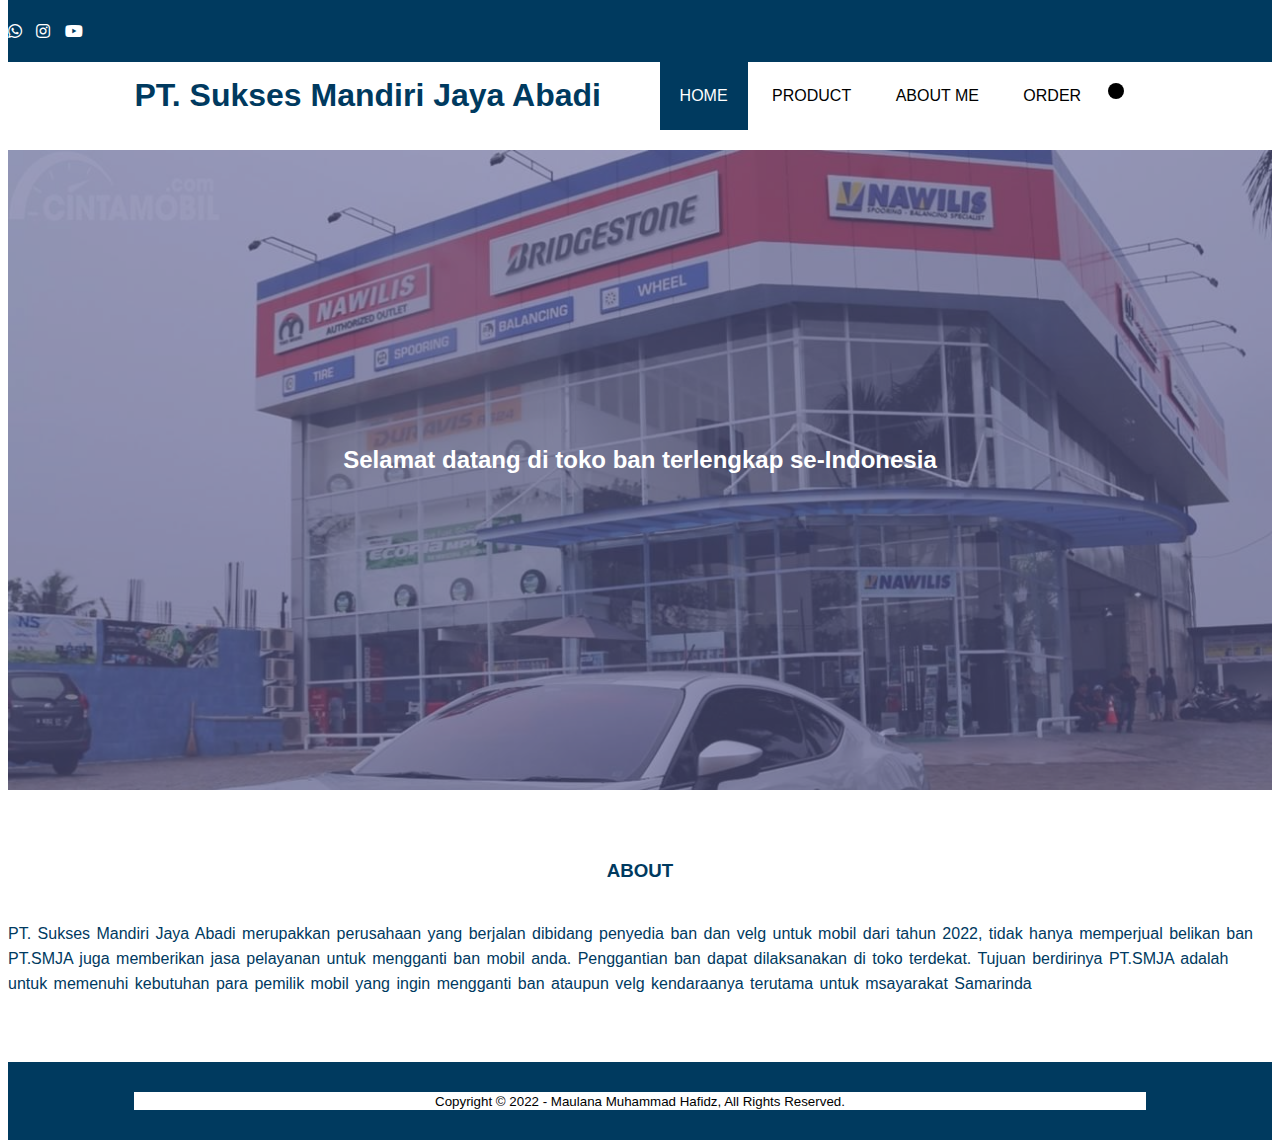
<file: Postest 4/index.html>
<!DOCTYPE html>
<html>
<head>
	<meta charset="utf-8">
	<meta name="viewport" content="width=device-width, initial-scale=1">
	<title>Postest 4 Maulana</title>
	<link rel="stylesheet" type="text/css" href="css/style.css">
	<link rel="stylesheet" type="text/css" href="https://cdnjs.cloudflare.com/ajax/libs/font-awesome/5.15.3/css/all.min.css">
</head>
<body>

	<!-- header -->
	<div class="medsos">
		<div>
			<ul>
				<br>
				<li><a href="#"><i class="fab fa-whatsapp" id ="pop-up"></i></a></li>
				<li><a href="https://www.instagram.com/maulanahfdz"><i class="fab fa-instagram"></i></a></li>
				<li><a href="#"><i class="fab fa-youtube"></i></a></li>
			</ul>
		</div>
	</div>
	<header>
		<div class="container">
		<h1><a href="index.html"></a>PT. Sukses Mandiri Jaya Abadi</h1>
		<ul>
			<li class="active"><a href="index.html">HOME</a></li>
			<li><a href="product.html">PRODUCT</a></li>
			<li><a href="biodata.html">ABOUT ME</a></li>
			<li><a href="form.php">ORDER</a></li>
			<li>
				<label>
					<input type="checkbox" class="checkbox" id="tombol">
					<span class="check"></span>
				</label>
			</li>
		</ul>
		</div>
	</header>

	<!-- banner -->
	<section class="banner">
		<h2>Selamat datang di toko ban terlengkap se-Indonesia</h2>
	</section>

	<!-- about -->
	<section class="about">
		<div>
			<h3>ABOUT</h3>
			<p>PT. Sukses Mandiri Jaya Abadi merupakkan perusahaan yang berjalan dibidang penyedia ban dan velg untuk mobil dari tahun 2022, tidak hanya memperjual belikan ban PT.SMJA juga memberikan jasa pelayanan untuk mengganti ban mobil anda. Penggantian ban dapat dilaksanakan di toko terdekat. Tujuan berdirinya PT.SMJA adalah untuk memenuhi kebutuhan para pemilik mobil yang ingin mengganti ban ataupun velg kendaraanya terutama untuk msayarakat Samarinda</p>
		</div>
	</section>

	<!-- footer -->
	<footer>
		<div class="container">
			<small> Copyright &copy; 2022 - Maulana Muhammad Hafidz, All Rights Reserved.</small>
		</div>
	</footer>
	<script src="main.js"> </script>
	<script>
        var tombol = document.getElementById("tombol");

        tombol.onclick = function(){
            document.body.classList.toggle("mode-gelap");
        }
    </script>
</body>
</html>
</file>
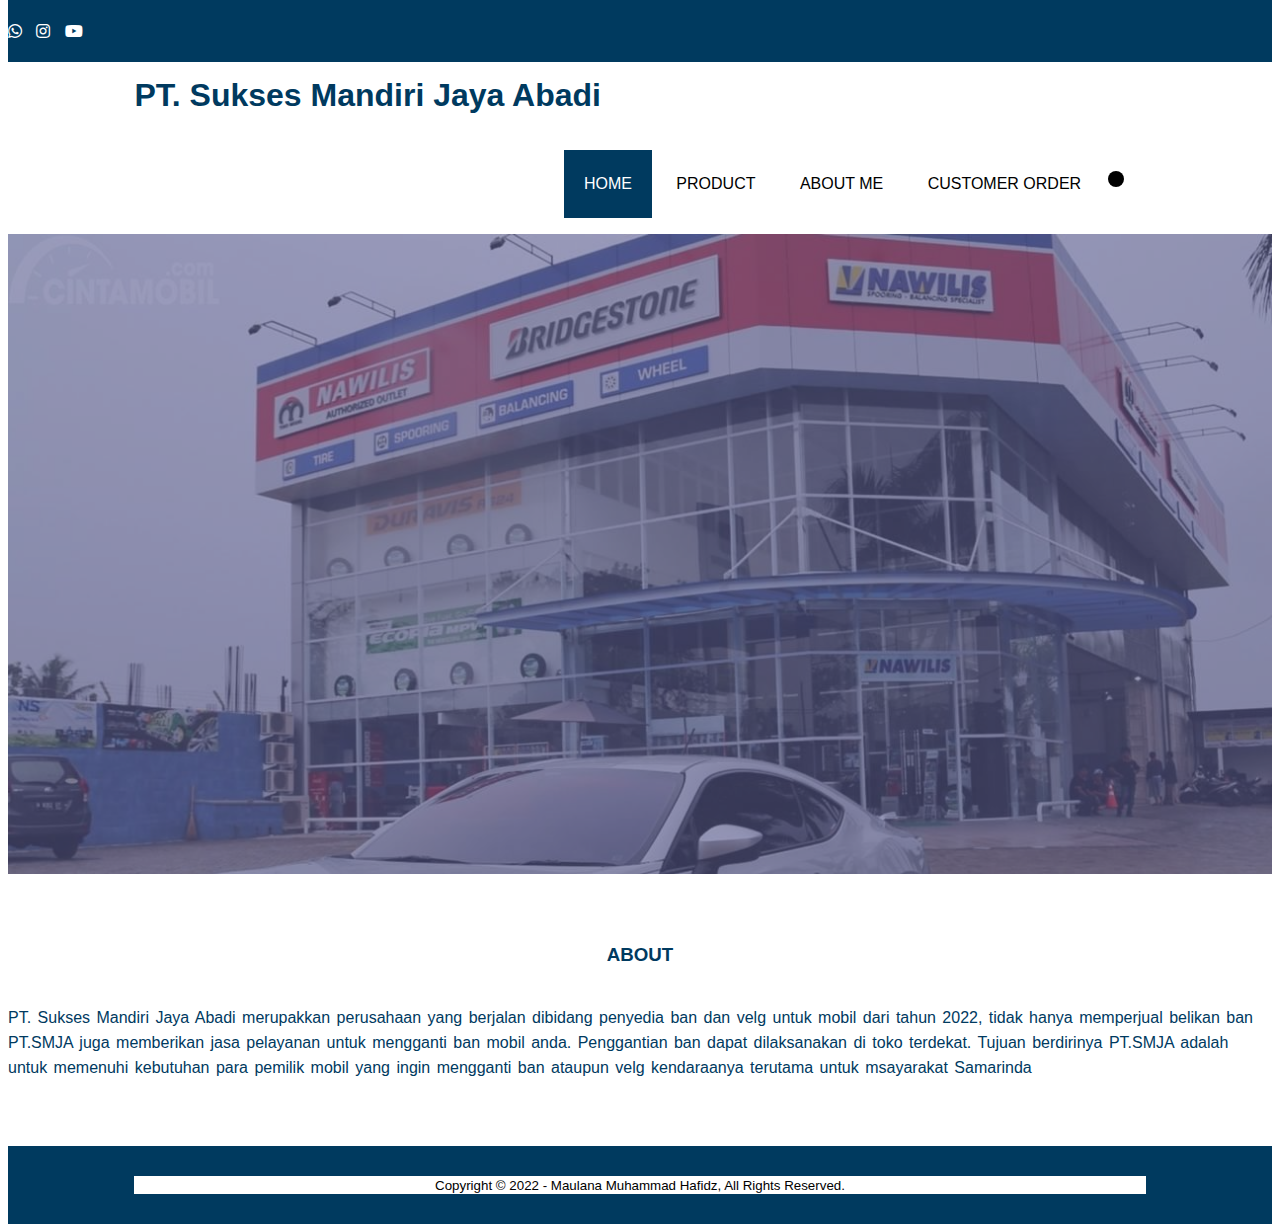
<file: Postest 5/index.html>
<!DOCTYPE html>
<html>
<head>
	<meta charset="utf-8">
	<meta name="viewport" content="width=device-width, initial-scale=1">
	<title>Postest 5 Maulana</title>
	<link rel="stylesheet" type="text/css" href="css/style.css">
	<link rel="stylesheet" type="text/css" href="https://cdnjs.cloudflare.com/ajax/libs/font-awesome/5.15.3/css/all.min.css">
</head>
<body>

	<!-- header -->
	<div class="medsos">
		<div>
			<ul>
				<br>
				<li><a href="#"><i class="fab fa-whatsapp" id ="pop-up"></i></a></li>
				<li><a href="https://www.instagram.com/maulanahfdz"><i class="fab fa-instagram"></i></a></li>
				<li><a href="#"><i class="fab fa-youtube"></i></a></li>
			</ul>
		</div>
	</div>
	<header>
		<div class="container">
		<h1><a href="index.html"></a>PT. Sukses Mandiri Jaya Abadi</h1>
		<ul>
			<li class="active"><a href="index.html">HOME</a></li>
			<li><a href="product.html">PRODUCT</a></li>
			<li><a href="biodata.html">ABOUT ME</a></li>
			<li><a href="index.php">CUSTOMER ORDER</a></li>
			<li>
				<label>
					<input type="checkbox" class="checkbox" id="tombol">
					<span class="check"></span>
				</label>
			</li>
		</ul>
		</div>
	</header>

	<!-- banner -->
	<section class="banner">
	</section>

	<!-- about -->
	<section class="about">
		<div>
			<h3>ABOUT</h3>
			<p>PT. Sukses Mandiri Jaya Abadi merupakkan perusahaan yang berjalan dibidang penyedia ban dan velg untuk mobil dari tahun 2022, tidak hanya memperjual belikan ban PT.SMJA juga memberikan jasa pelayanan untuk mengganti ban mobil anda. Penggantian ban dapat dilaksanakan di toko terdekat. Tujuan berdirinya PT.SMJA adalah untuk memenuhi kebutuhan para pemilik mobil yang ingin mengganti ban ataupun velg kendaraanya terutama untuk msayarakat Samarinda</p>
		</div>
	</section>

	<!-- footer -->
	<footer>
		<div class="container">
			<small> Copyright &copy; 2022 - Maulana Muhammad Hafidz, All Rights Reserved.</small>
		</div>
	</footer>
	<script src="main.js"> </script>
	<script>
        var tombol = document.getElementById("tombol");

        tombol.onclick = function(){
            document.body.classList.toggle("mode-gelap");
        }
    </script>
</body>
</html>
</file>
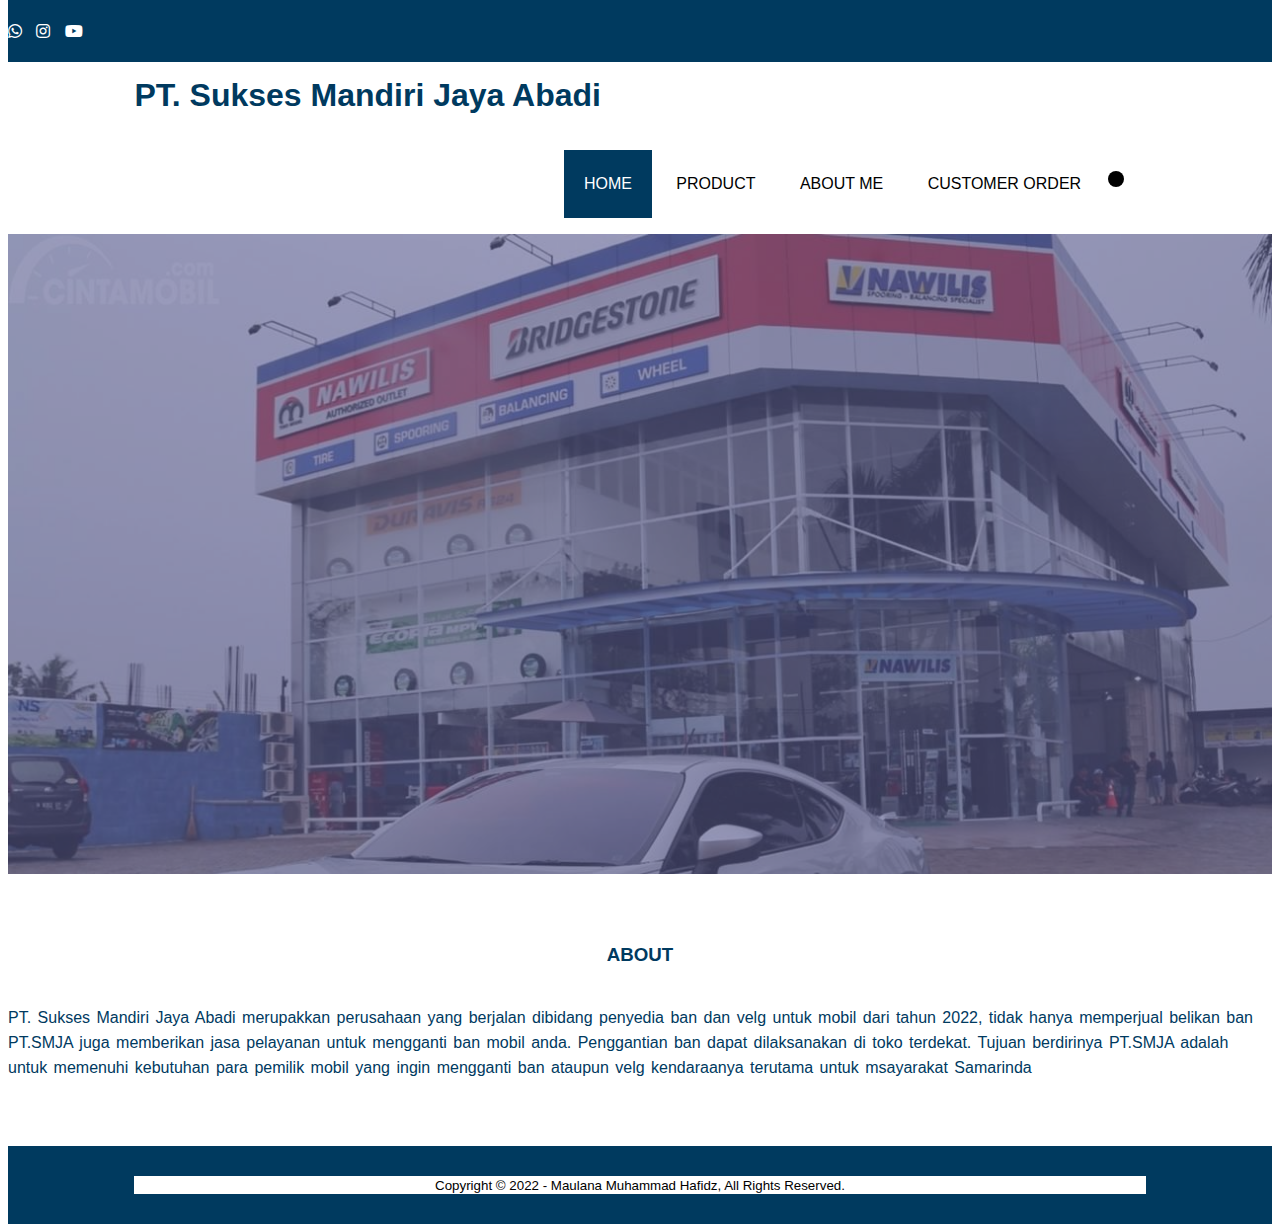
<file: Postest 6/index.html>
<!DOCTYPE html>
<html>
<head>
	<meta charset="utf-8">
	<meta name="viewport" content="width=device-width, initial-scale=1">
	<title>Postest 6 Maulana</title>
	<link rel="stylesheet" type="text/css" href="css/style.css">
	<link rel="stylesheet" type="text/css" href="https://cdnjs.cloudflare.com/ajax/libs/font-awesome/5.15.3/css/all.min.css">
</head>
<body>

	<!-- header -->
	<div class="medsos">
		<div>
			<ul>
				<br>
				<li><a href="#"><i class="fab fa-whatsapp" id ="pop-up"></i></a></li>
				<li><a href="https://www.instagram.com/maulanahfdz"><i class="fab fa-instagram"></i></a></li>
				<li><a href="#"><i class="fab fa-youtube"></i></a></li>
			</ul>
		</div>
	</div>
	<header>
		<div class="container">
		<h1><a href="index.html"></a>PT. Sukses Mandiri Jaya Abadi</h1>
		<ul>
			<li class="active"><a href="index.html">HOME</a></li>
			<li><a href="product.html">PRODUCT</a></li>
			<li><a href="biodata.html">ABOUT ME</a></li>
			<li><a href="index.php">CUSTOMER ORDER</a></li>
			<li>
				<label>
					<input type="checkbox" class="checkbox" id="tombol">
					<span class="check"></span>
				</label>
			</li>
		</ul>
		</div>
	</header>

	<!-- banner -->
	<section class="banner">
	</section>

	<!-- about -->
	<section class="about">
		<div>
			<h3>ABOUT</h3>
			<p>PT. Sukses Mandiri Jaya Abadi merupakkan perusahaan yang berjalan dibidang penyedia ban dan velg untuk mobil dari tahun 2022, tidak hanya memperjual belikan ban PT.SMJA juga memberikan jasa pelayanan untuk mengganti ban mobil anda. Penggantian ban dapat dilaksanakan di toko terdekat. Tujuan berdirinya PT.SMJA adalah untuk memenuhi kebutuhan para pemilik mobil yang ingin mengganti ban ataupun velg kendaraanya terutama untuk msayarakat Samarinda</p>
		</div>
	</section>

	<!-- footer -->
	<footer>
		<div class="container">
			<small> Copyright &copy; 2022 - Maulana Muhammad Hafidz, All Rights Reserved.</small>
		</div>
	</footer>
	<script src="main.js"> </script>
	<script>
        var tombol = document.getElementById("tombol");

        tombol.onclick = function(){
            document.body.classList.toggle("mode-gelap");
        }
    </script>
</body>
</html>
</file>
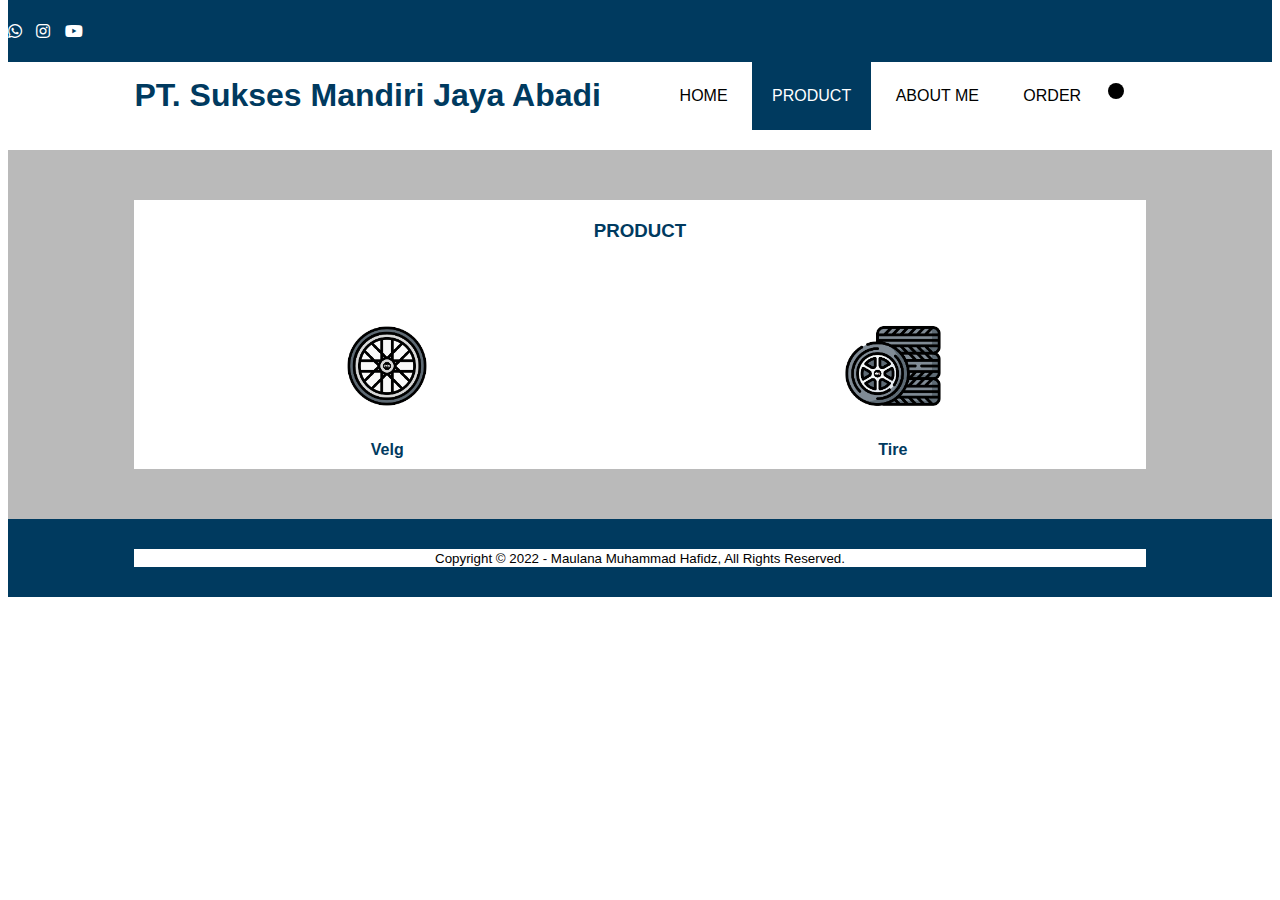
<file: Postest 4/product.html>
<!DOCTYPE html>
<html>
<head>
	<meta charset="utf-8">
	<meta name="viewport" content="width=device-width, initial-scale=1">
	<title>Product</title>
	<link rel="stylesheet" type="text/css" href="css/style.css">
	<link rel="stylesheet" type="text/css" href="https://cdnjs.cloudflare.com/ajax/libs/font-awesome/5.15.3/css/all.min.css">
</head>
<body>

	<!-- header -->
	<div class="medsos">
		<div>
			<ul>
				<br>
				<li><a href="#"><i class="fab fa-whatsapp"></i></a></li>
				<li><a href="https://www.instagram.com/maulanahfdz"><i class="fab fa-instagram"></i></a></li>
				<li><a href="#"><i class="fab fa-youtube"></i></a></li>
			</ul>
		</div>
	</div>
	<header>
		<div class="container">
		<h1><a href="index.html"></a>PT. Sukses Mandiri Jaya Abadi</h1>
		<ul>
			<li><a href="index.html">HOME</a></li>
			<li class="active"><a href="product.html">PRODUCT</a></li>
			<li><a href="biodata.html">ABOUT ME</a></li>
			<li><a href="form.php">ORDER</a></li>
			<li>
				<label>
					<input type="checkbox" class="checkbox" id="tombol">
					<span class="check"></span>
				</label>
			</li>
		</ul>
		</div>
	</header>

    <!-- Product -->
    <section class="product">
        <div class="container">
            <h3>PRODUCT</h3>
            <div class="box">
                <div class="col-2">
                    <div class="icon"><img src="img/hsr-wheel-jual-velg-mobil.png" width="150px"  height="150px"></div>
                    <h4>Velg</h4>
                </div>
                <div class="col-2">
                    <div class="icon"><img src="img/hsr-wheel-jual-ban-mobil.png" width="150px" height="150px"></div>
                    <h4>Tire</h4>
                </div>
            </div>
        </div>
    </section>

	<!-- footer -->
	<footer>
		<div class="container">
			<small> Copyright &copy; 2022 - Maulana Muhammad Hafidz, All Rights Reserved.</small>
		</div>
	</footer>
	<script>
        var tombol = document.getElementById("tombol");

        tombol.onclick = function(){
            document.body.classList.toggle("mode-gelap");
        }
    </script>
</body>
</html>
</file>
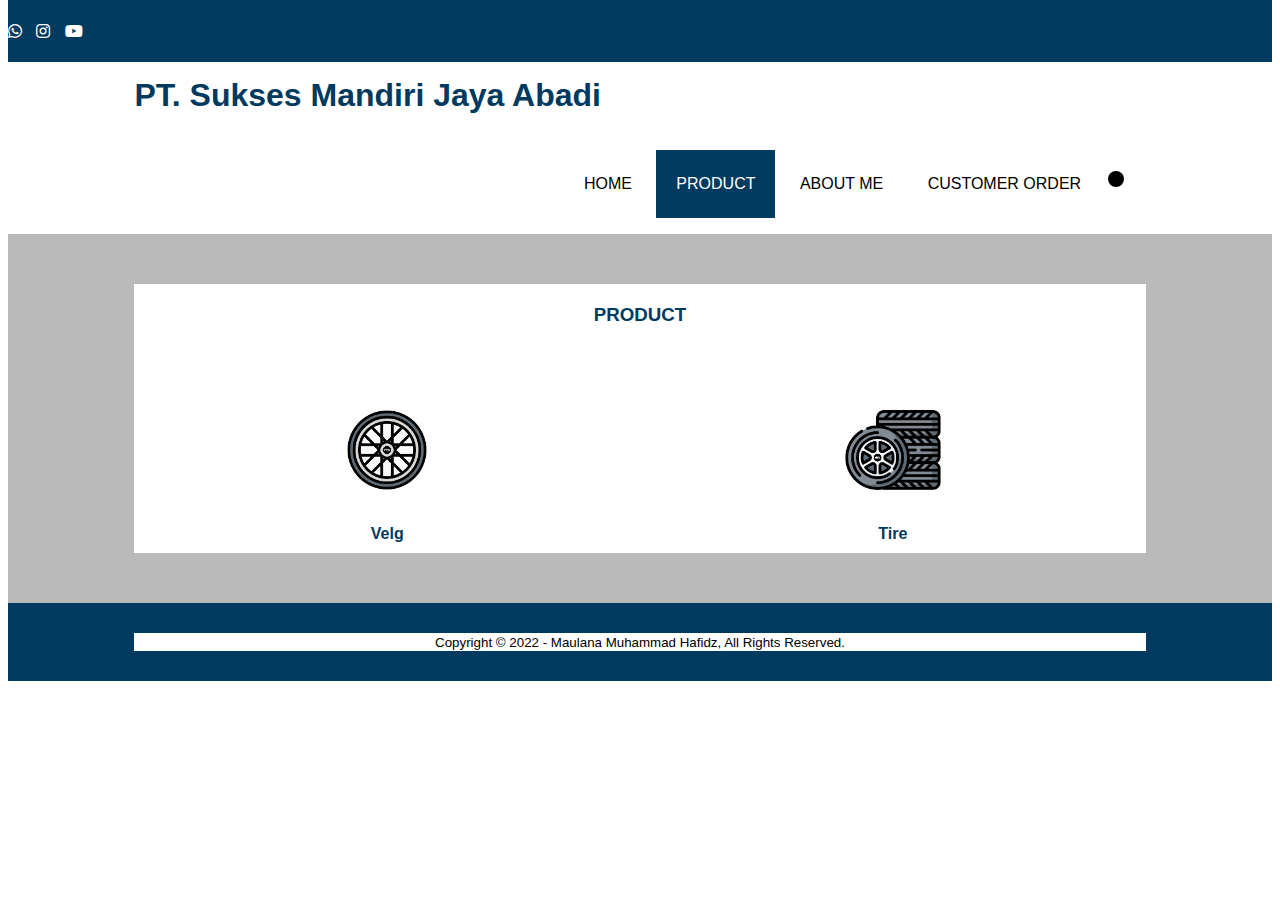
<file: Postest 5/product.html>
<!DOCTYPE html>
<html>
<head>
	<meta charset="utf-8">
	<meta name="viewport" content="width=device-width, initial-scale=1">
	<title>Product</title>
	<link rel="stylesheet" type="text/css" href="css/style.css">
	<link rel="stylesheet" type="text/css" href="https://cdnjs.cloudflare.com/ajax/libs/font-awesome/5.15.3/css/all.min.css">
</head>
<body>

	<!-- header -->
	<div class="medsos">
		<div>
			<ul>
				<br>
				<li><a href="#"><i class="fab fa-whatsapp"></i></a></li>
				<li><a href="https://www.instagram.com/maulanahfdz"><i class="fab fa-instagram"></i></a></li>
				<li><a href="#"><i class="fab fa-youtube"></i></a></li>
			</ul>
		</div>
	</div>
	<header>
		<div class="container">
		<h1><a href="index.html"></a>PT. Sukses Mandiri Jaya Abadi</h1>
		<ul>
			<li><a href="index.html">HOME</a></li>
			<li class="active"><a href="product.html">PRODUCT</a></li>
			<li><a href="biodata.html">ABOUT ME</a></li>
			<li><a href="index.php">CUSTOMER ORDER</a></li>
			<li>
				<label>
					<input type="checkbox" class="checkbox" id="tombol">
					<span class="check"></span>
				</label>
			</li>
		</ul>
		</div>
	</header>

    <!-- Product -->
    <section class="product">
        <div class="container">
            <h3>PRODUCT</h3>
            <div class="box">
                <div class="col-2">
                    <div class="icon"><img src="img/hsr-wheel-jual-velg-mobil.png" width="150px"  height="150px"></div>
                    <h4>Velg</h4>
                </div>
                <div class="col-2">
                    <div class="icon"><img src="img/hsr-wheel-jual-ban-mobil.png" width="150px" height="150px"></div>
                    <h4>Tire</h4>
                </div>
            </div>
        </div>
    </section>

	<!-- footer -->
	<footer>
		<div class="container">
			<small> Copyright &copy; 2022 - Maulana Muhammad Hafidz, All Rights Reserved.</small>
		</div>
	</footer>
	<script>
        var tombol = document.getElementById("tombol");

        tombol.onclick = function(){
            document.body.classList.toggle("mode-gelap");
        }
    </script>
</body>
</html>
</file>
<file: Postest 4/css/style.css>
*{
	padding: 0;
	margin-top: 0;
	font-family: sans-serif;
}
:root{
	--warna-utama: #77777782;
	--warna-kedua: #fff;
	--warna-tiga: #fff;
}
body{
	background-color: var(--warna-tiga);
}
.mode-gelap{
	--warna-utama: #000;
	/* --warna-kedua: #16213E; */
	--warna-tiga: #000;
}
a{
	color: inherit;
	text-decoration: none;
}
.medsos{
	padding: 5px 0;
	background-color: #003A5F		;
}
.medsos	ul li {
	display: inline-block;
	color: white;
	margin-right: 10px;
}
.container{
	background-color: var(--warna-kedua);
	width: 80%;
	margin: 0 auto;
}
.container:after{
	content: " ";
	display: block;
	clear: both;
}
.container small{
	color: #000;
}
header h1{
	float: left;
	padding: 15px 0px;
	color: #003A5F;
}
header ul{
	float: right;
}
header ul li{
	display: inline-block;
}
header ul li a{
	padding: 25px 20px;
	display: inline-block;
}
header ul li a:hover{
	background-color: #003A5F;
	color: #fff;
}
.active{
	background-color: #003A5F;
	color: #fff;
}
.banner{
	height: 60vh;
	background-image: url(../img/background_banner.png);
	background-size: cover;
	position: relative;
	display: flex;
	justify-content: center;
	align-items: center;
}
.banner:after{
	content: " ";
	display: block;
	position: absolute;
	top: 0;
	left: 0;
	right: 0;
	bottom: 0;
	background-color: rgba(90, 91, 143, 0.6);
}
.banner h2{
	color: #fff;
	z-index: 1;
	padding: 20px 25px;
	border: none;
}
section{
	padding: 50px 0;
}
section h3{
	text-align: center;
	padding: 20px 0;
	color: #003A5F;
}
.about p{
	background-color: var(--warna-tiga);
	color: #003A5F;
	word-spacing: 2px;
	line-height: 25px;
}
.contact{
	background-color: #B3FAE9;
}
footer{
	padding: 30px 0;
	background-color: #003A5F;
	color: #FFC300;
	text-align: center;
}
.product{
	background-color: var(--warna-utama);
}
.box{
	color: #003A5F;
}
.box :after{
	content : " ";
	display: block;
	clear: both;
}
.box .col-2{
	width: 50%;
	padding: 10px;
	box-sizing: border-box;
	text-align: center;
	float: left;
}
.icon{
	width: 150px;
	height: 150px;
	border-radius: 50%;
	text-align: center;
	Line-height: 70px;
	font-size: 20px;
	margin: 0 auto;
}
.box .col-2 h4{
	margin: 0px 0;
}
.biodata{
	background-color: var(--warna-utama);
}
.biodata .container h3 table{
	background-color:white ;
}
.check-box{
    justify-content: center;
    display: flex;
    align-items: center;
}

input[type="checkbox"]{
    -webkit-appearance: none;
    display: none;
    visibility: hidden;
}

input[type="checkbox"]:checked ~ .check:before{
    transform: translateX(20px);
}

input[type="checkbox"]:checked ~ .check:before{
    background-color: #fff;
    box-shadow: 0 0 0 50000px #000;
}

.check:before,
.check:after {
    border-radius: 50%;
    content: '';
    height: 16px;
    position: absolute;
    top: 2px;
    transition: transform 0.5s ease;
    width: 16px;
}

.check:before {
    background-color: #000;
    left: 2px;
}

.check {
    background-color: #fff;
    border-radius: 20px;
    cursor: pointer;
    display: block;
    height: 20px;
    overflow: hidden;
    position: relative;
    transition: background-color 0.5s ease-in, 
    box-shadow 0.5s ease-in;

    width: 40px;
}

.atas {
	background-color: #003A5F;
	color: goldenrod;
	font-family: 'Courier New', Courier, monospace;
}

.bawah {
	background-color: rgb(171, 171, 171);
	color: black;
	font-family: 'Times New Roman', Times, serif;
}
</file>
<file: Postest 5/css/style.css>
*{
	padding: 0;
	margin-top: 0;
	font-family: sans-serif;
}
:root{
	--warna-utama: #77777782;
	--warna-kedua: #fff;
	--warna-tiga: #fff;
}
body{
	background-color: var(--warna-tiga);
}
.mode-gelap{
	--warna-utama: #000;
	/* --warna-kedua: #16213E; */
	--warna-tiga: #000;
}
a{
	color: inherit;
	text-decoration: none;
}
.medsos{
	padding: 5px 0;
	background-color: #003A5F		;
}
.medsos	ul li {
	display: inline-block;
	color: white;
	margin-right: 10px;
}
.container{
	background-color: var(--warna-kedua);
	width: 80%;
	margin: 0 auto;
}
.container:after{
	content: " ";
	display: block;
	clear: both;
}
.container small{
	color: #000;
}
header h1{
	float: left;
	padding: 15px 0px;
	color: #003A5F;
}
header ul{
	float: right;
}
header ul li{
	display: inline-block;
}
header ul li a{
	padding: 25px 20px;
	display: inline-block;
}
header ul li a:hover{
	background-color: #003A5F;
	color: #fff;
}
.active{
	background-color: #003A5F;
	color: #fff;
}
.banner{
	height: 60vh;
	background-image: url(../img/background_banner.png);
	background-size: cover;
	position: relative;
	display: flex;
	justify-content: center;
	align-items: center;
}
.banner:after{
	content: " ";
	display: block;
	position: absolute;
	top: 0;
	left: 0;
	right: 0;
	bottom: 0;
	background-color: rgba(90, 91, 143, 0.6);
}
.banner h1{
	color: #fff;
	z-index: 1;
	padding: 20px 25px;
	border: none;
	font-size: 100%;
}
section{
	padding: 50px 0;
}
section h3{
	text-align: center;
	padding: 20px 0;
	color: #003A5F;
}
.about p{
	background-color: var(--warna-tiga);
	color: #003A5F;
	word-spacing: 2px;
	line-height: 25px;
}
.contact{
	background-color: #B3FAE9;
}
footer{
	padding: 30px 0;
	background-color: #003A5F;
	color: #FFC300;
	text-align: center;
}
.product{
	background-color: var(--warna-utama);
}
.box{
	color: #003A5F;
}
.box :after{
	content : " ";
	display: block;
	clear: both;
}
.box .col-2{
	width: 50%;
	padding: 10px;
	box-sizing: border-box;
	text-align: center;
	float: left;
}
.icon{
	width: 150px;
	height: 150px;
	border-radius: 50%;
	text-align: center;
	Line-height: 70px;
	font-size: 20px;
	margin: 0 auto;
}
.box .col-2 h4{
	margin: 0px 0;
}
.biodata{
	background-color: var(--warna-utama);
}
.biodata .container h3 table{
	background-color:white ;
}
.check-box{
    justify-content: center;
    display: flex;
    align-items: center;
}

input[type="checkbox"]{
    -webkit-appearance: none;
    display: none;
    visibility: hidden;
}

input[type="checkbox"]:checked ~ .check:before{
    transform: translateX(20px);
}

input[type="checkbox"]:checked ~ .check:before{
    background-color: #fff;
    box-shadow: 0 0 0 50000px #000;
}

.check:before,
.check:after {
    border-radius: 50%;
    content: '';
    height: 16px;
    position: absolute;
    top: 2px;
    transition: transform 0.5s ease;
    width: 16px;
}

.check:before {
    background-color: #000;
    left: 2px;
}

.check {
    background-color: #fff;
    border-radius: 20px;
    cursor: pointer;
    display: block;
    height: 20px;
    overflow: hidden;
    position: relative;
    transition: background-color 0.5s ease-in, 
    box-shadow 0.5s ease-in;

    width: 40px;
}

.atas {
	background-color: #003A5F;
	color: goldenrod;
	font-family: 'Courier New', Courier, monospace;
}

.bawah {
	background-color: rgb(171, 171, 171);
	color: black;
	font-family: 'Times New Roman', Times, serif;
}
</file>
<file: Postest 6/css/style.css>
*{
	padding: 0;
	margin-top: 0;
	font-family: sans-serif;
}
:root{
	--warna-utama: #77777782;
	--warna-kedua: #fff;
	--warna-tiga: #fff;
}
body{
	background-color: var(--warna-tiga);
}
.mode-gelap{
	--warna-utama: #000;
	/* --warna-kedua: #16213E; */
	--warna-tiga: #000;
}
a{
	color: inherit;
	text-decoration: none;
}
.medsos{
	padding: 5px 0;
	background-color: #003A5F		;
}
.medsos	ul li {
	display: inline-block;
	color: white;
	margin-right: 10px;
}
.container{
	background-color: var(--warna-kedua);
	width: 80%;
	margin: 0 auto;
}
.container:after{
	content: " ";
	display: block;
	clear: both;
}
.container small{
	color: #000;
}
header h1{
	float: left;
	padding: 15px 0px;
	color: #003A5F;
}
header ul{
	float: right;
}
header ul li{
	display: inline-block;
}
header ul li a{
	padding: 25px 20px;
	display: inline-block;
}
header ul li a:hover{
	background-color: #003A5F;
	color: #fff;
}
.active{
	background-color: #003A5F;
	color: #fff;
}
.banner{
	height: 60vh;
	background-image: url(../img/background_banner.png);
	background-size: cover;
	position: relative;
	display: flex;
	justify-content: center;
	align-items: center;
}
.banner:after{
	content: " ";
	display: block;
	position: absolute;
	top: 0;
	left: 0;
	right: 0;
	bottom: 0;
	background-color: rgba(90, 91, 143, 0.6);
}
.banner h1{
	color: #fff;
	z-index: 1;
	padding: 20px 25px;
	border: none;
	font-size: 100%;
}
section{
	padding: 50px 0;
}
section h3{
	text-align: center;
	padding: 20px 0;
	color: #003A5F;
}
.about p{
	background-color: var(--warna-tiga);
	color: #003A5F;
	word-spacing: 2px;
	line-height: 25px;
}
.contact{
	background-color: #B3FAE9;
}
footer{
	padding: 30px 0;
	background-color: #003A5F;
	color: #FFC300;
	text-align: center;
}
.product{
	background-color: var(--warna-utama);
}
.box{
	color: #003A5F;
}
.box :after{
	content : " ";
	display: block;
	clear: both;
}
.box .col-2{
	width: 50%;
	padding: 10px;
	box-sizing: border-box;
	text-align: center;
	float: left;
}
.icon{
	width: 150px;
	height: 150px;
	border-radius: 50%;
	text-align: center;
	Line-height: 70px;
	font-size: 20px;
	margin: 0 auto;
}
.box .col-2 h4{
	margin: 0px 0;
}
.biodata{
	background-color: var(--warna-utama);
}
.biodata .container h3 table{
	background-color:white ;
}
.check-box{
    justify-content: center;
    display: flex;
    align-items: center;
}

input[type="checkbox"]{
    -webkit-appearance: none;
    display: none;
    visibility: hidden;
}

input[type="checkbox"]:checked ~ .check:before{
    transform: translateX(20px);
}

input[type="checkbox"]:checked ~ .check:before{
    background-color: #fff;
    box-shadow: 0 0 0 50000px #000;
}

.check:before,
.check:after {
    border-radius: 50%;
    content: '';
    height: 16px;
    position: absolute;
    top: 2px;
    transition: transform 0.5s ease;
    width: 16px;
}

.check:before {
    background-color: #000;
    left: 2px;
}

.check {
    background-color: #fff;
    border-radius: 20px;
    cursor: pointer;
    display: block;
    height: 20px;
    overflow: hidden;
    position: relative;
    transition: background-color 0.5s ease-in, 
    box-shadow 0.5s ease-in;

    width: 40px;
}

.atas {
	background-color: #003A5F;
	color: goldenrod;
	font-family: 'Courier New', Courier, monospace;
}

.bawah {
	background-color: rgb(171, 171, 171);
	color: black;
	font-family: 'Times New Roman', Times, serif;
}
</file>
